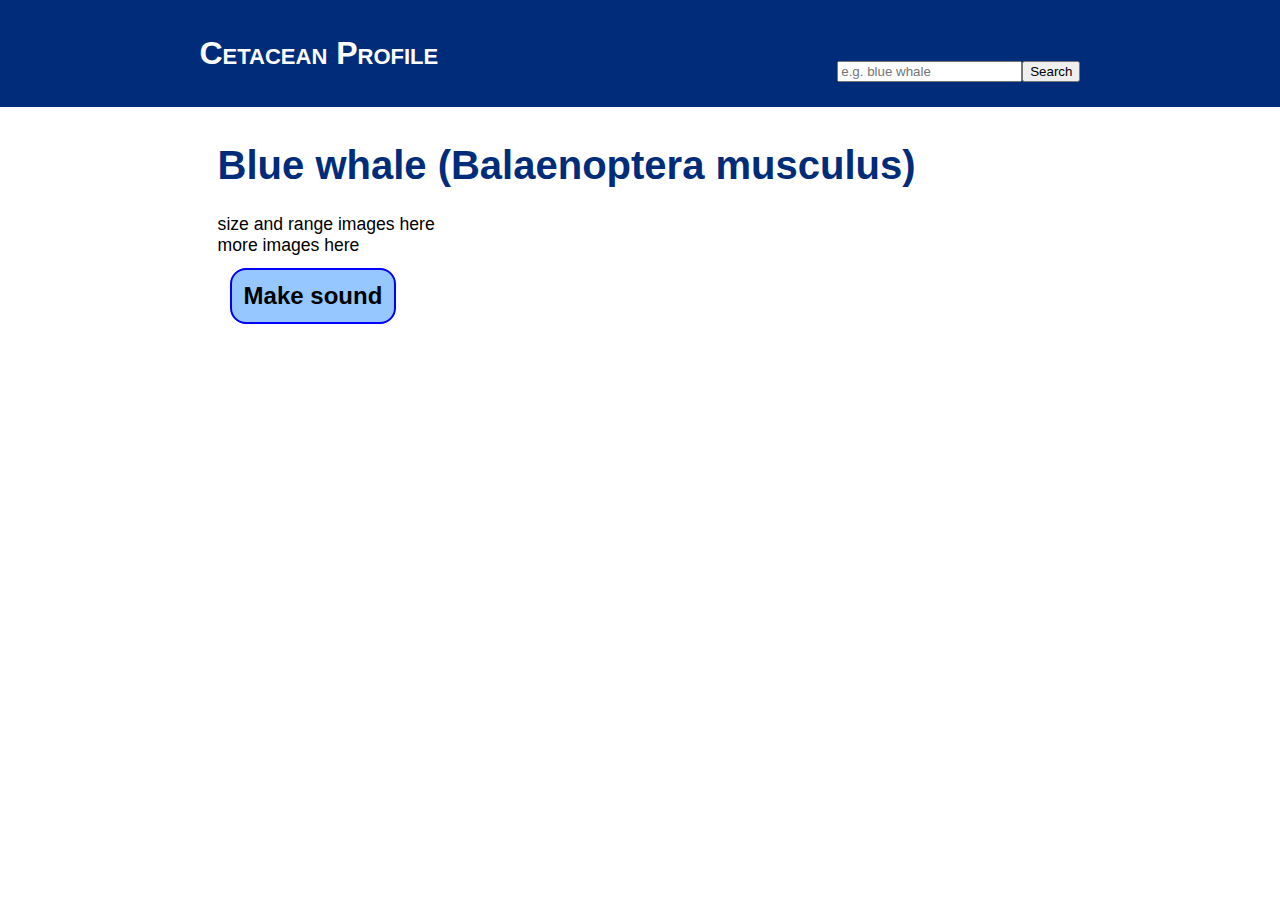
<file: factsheet/index.html>
<!doctype html>
<html lang="en">

<head>
	<meta charset="utf-8">
	<meta http-equiv="content-type" content="text/html; charset=utf-8">
	<meta name="viewport" content="width=device-width, initial-scale=1.0">

	<title>cetacean infopage</title>
	<meta name="basic information about cetaceans" content="information">

	<link rel="stylesheet" href="style.css">
</head>


<body>


<header class="title-row">
    <h3>Cetacean Profile</h3> 
    <div class="search" aria-label="Cetacean search">
        <div>
            <input type="text" id="query-species" placeholder="e.g. blue whale" aria-label="Search cetaceans"/>
            <button id="btn-search">Search</button>
        </div>
    </div>
</header>


<!-- infopage -->
<main class="width-limited">

	<h1>Blue whale (Balaenoptera musculus)</h1>
	<div id="wiki_summary_div"></div>

    <div>
        size and range images here
    </div>

    <div>
        more images here
    </div>

    <button id="btn-sound" class="soundbutton">Make sound</button>

</main>

<div class="viz-row"> </div>

<footer></footer>

<script src="interaction.js"></script>
</body>
</html>
</file>
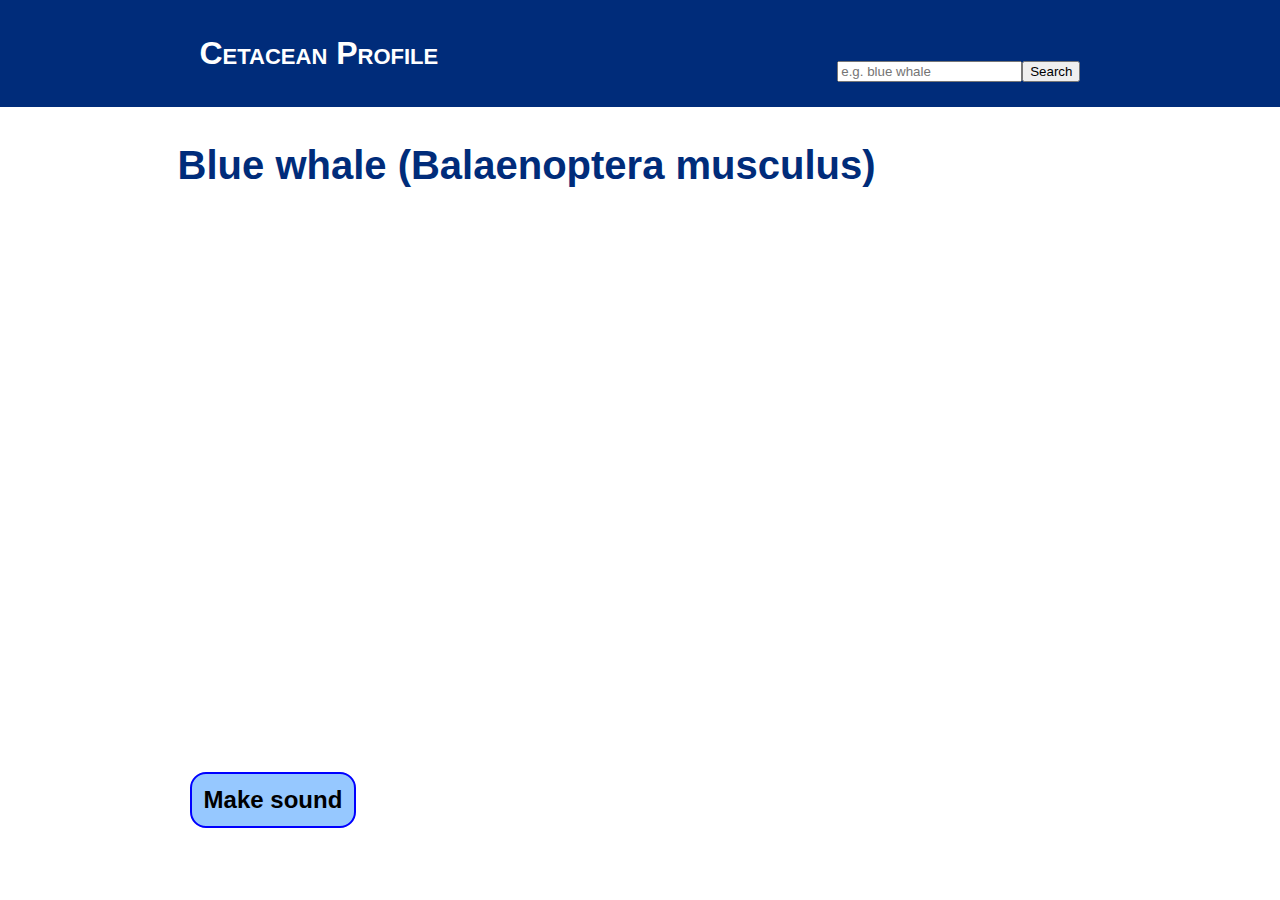
<file: profiles/index.html>
<!doctype html>
<html lang="en">

<head>
    <meta charset="utf-8">
    <meta http-equiv="content-type" content="text/html; charset=utf-8">
    <meta name="viewport" content="width=device-width, initial-scale=1.0">

    <title>cetacean infopage</title>
    <meta name="basic information about cetaceans" content="information">

    <link rel="stylesheet" href="style.css">
</head>


<body>


<header class="title-row">
    <h3>Cetacean Profile</h3>
    <div class="search" aria-label="Cetacean search">
        <div>
            <input type="text" id="query-species" placeholder="e.g. blue whale" aria-label="Search cetaceans"/>
            <button id="btn-search">Search</button>
        </div>
    </div>
</header>


<!-- infopage -->
<main class="width-limited">

    <h1>Blue whale (Balaenoptera musculus)</h1>

    <div class="container">
        <div class="gallery" id="gallery">
            <button class="gallery-button prev" id="prevBtn">❮</button>
            <button class="gallery-button next" id="nextBtn">❯</button>
        </div>
        <div class="thumbnail-container" id="thumbnails"></div>
    </div>

    <div id="wiki_summary_div"></div>

    <div class='svg-container' id="svgContainer"></div>

    <button id="btn-sound" class="soundbutton">Make sound</button>

</main>


<footer></footer>

<script src="interaction.js"></script>
</body>
</html>
</file>
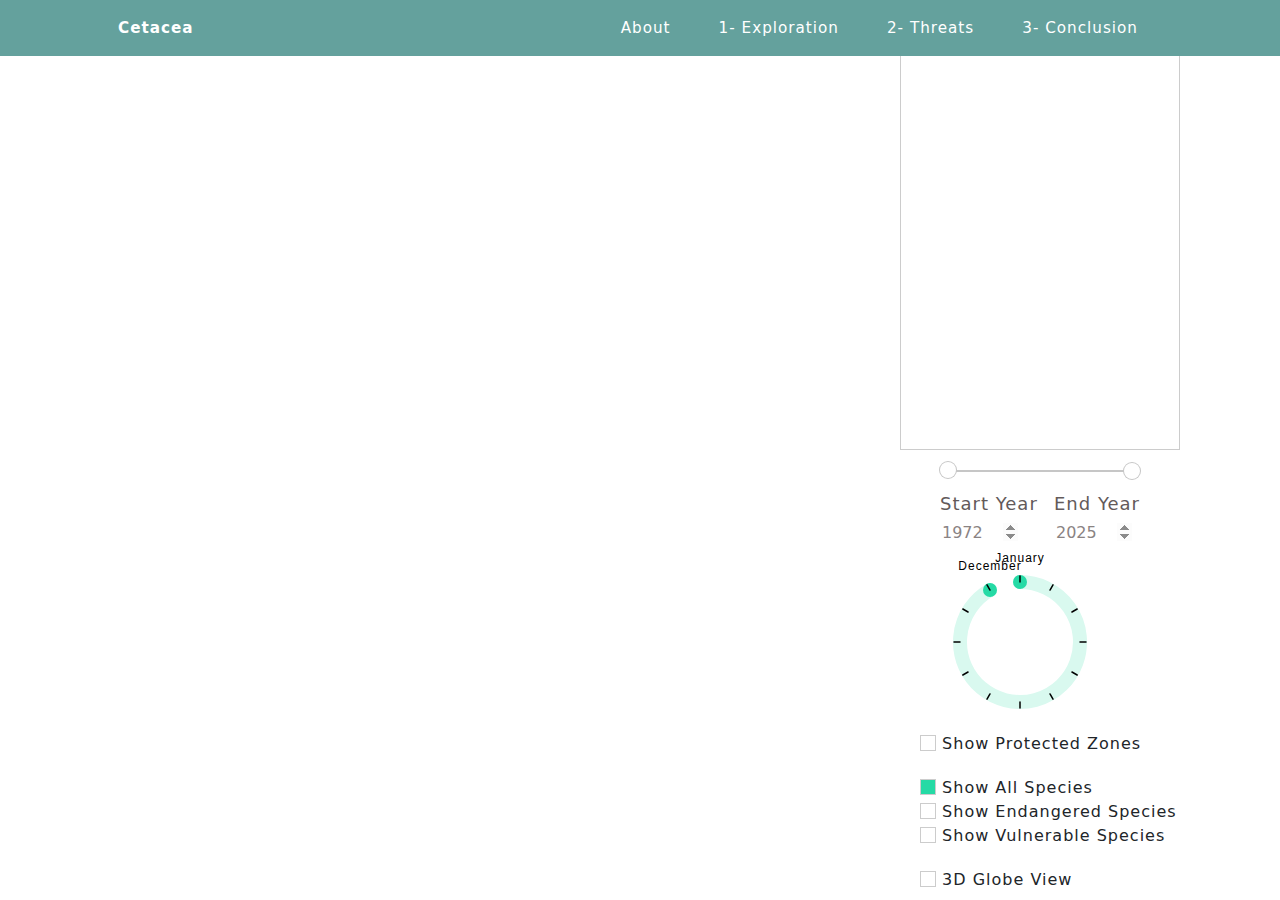
<file: maps.html>
<!-- <body>
  <div id="race-chart" style="margin-bottom: 20px;">
    <div>
        <button id="runRaceButton">Start Race</button>
        <button id="playPauseButton" class="fa fa-pause"></button>
    </div>
    <div id="bar-chart-race-container" style="width: 100%; height: 700px;"></div>
</div>

<script src="docs/BarChartRace.js"></script>
<script src="docs/main.js"></script>
<script src="https://d3js.org/d3.v6.min.js"></script>
<link rel="stylesheet" href="https://cdnjs.cloudflare.com/ajax/libs/font-awesome/6.0.0-beta3/css/all.min.css">
</body> -->

<!DOCTYPE html>
<meta charset="utf-8">
<head>
  <link href="docs/styles.css" rel="stylesheet" />
  <link rel="stylesheet" href="docs/maps/style.css" />
  <script src="https://ajax.googleapis.com/ajax/libs/jquery/3.6.0/jquery.min.js"></script>
  
  <!-- Core theme CSS (includes Bootstrap)-->
  <link href="https://cdn.jsdelivr.net/npm/bootstrap@5.0.2/dist/css/bootstrap.min.css" rel="stylesheet" integrity="sha384-EVSTQN3/azprG1Anm3QDgpJLIm9Nao0Yz1ztcQTwFspd3yD65VohhpuuCOmLASjC" crossorigin="anonymous">
  <script src="https://d3js.org/d3.v6.js"></script>
  <link href="https://cdn.jsdelivr.net/npm/bootstrap@5.3.0/dist/css/bootstrap.min.css" rel="stylesheet">


  <title>Map</title>  

</head>

<body style="margin:0; overflow:hidden;">
  <!-- Back to Home Button -->
  <nav class="navbar navbar-expand-lg navbar-light fixed-top" id="mainNav">
    <style>
      body {
        padding-top: 0px;
      }
    
      .navbar {
        background-color: #64a19d !important;
        z-index: 1000;
        padding-top: 0 !important;
        padding-bottom: 0 !important;
        height: 50px;
        min-height: 50px;
      }
    
      .navbar-brand, .navbar-nav .nav-link {
        padding-top: 0 !important;
        padding-bottom: 0 !important;
        line-height: 50px;
        font-size: 0.95rem;
      }
    
      .navbar-toggler {
        padding: 0.25rem 0.5rem;
        font-size: 0.8rem;
      }
    </style>
    <div class="container px-4 px-lg-5">
      <a class="navbar-brand" href="index.html">Cetacea</a>
      <button class="navbar-toggler navbar-toggler-right" type="button" data-bs-toggle="collapse" data-bs-target="#navbarResponsive" aria-controls="navbarResponsive" aria-expanded="false" aria-label="Toggle navigation">
        Menu
        <i class="fas fa-bars"></i>
      </button>
      <div class="collapse navbar-collapse" id="navbarResponsive">
        <ul class="navbar-nav ms-auto">
          <li class="nav-item"><a class="nav-link" href="index.html#intro">About</a></li>
          <li class="nav-item"><a class="nav-link" href="index.html#sightings">1- Exploration</a></li>
          <li class="nav-item"><a class="nav-link" href="index.html#dangers">2- Threats</a></li>
          <li class="nav-item"><a class="nav-link" href="index.html#p3">3- Conclusion</a></li>
        </ul>
      </div>
    </div>
  </nav>

  <div id="map-container" style="position: relative; display: flex; align-items: flex-start;">
    <svg id="maps" style="width: 90vw; height: 95vh;"viewBox="-10 0 1400 840" preserveAspectRatio="xMidYMid meet"></svg>

    <div id="right-container" style="position: absolute; top: 50px; right: 60px; width: 300px; margin-right: 20px; display: flex; flex-direction: column; align-items: flex-start;">
      
      <div style="width: 280px; height: 400px; overflow-y: scroll; border: 1px solid #ccc; padding: -0px;">
      <svg id="legend-svg" width="240" height="1350" viewBox="0 0 200 1350" preserveAspectRatio="xMidYMid meet"></svg>
      </div>    

      <div class="range_container" style="width: 200px; margin-top: 20px; margin-left: 40px;">
        <!-- Slider Inputs -->
            <div class="sliders_control">
              <input id="fromSlider" type="range" value="1972" min="1972" max="2025"/>
              <input id="toSlider" type="range" value="2025" min="1972" max="2025"/>
            </div>
      
            <!-- Number Inputs for the Years -->
            <div class="form_control">
              <div class="form_control_container">
                <div class="form_control_container__time">Start Year</div>
                <input class="form_control_container__time__input" type="number" id="fromInput" value="1972" min="1972" max="2025" style="width: 80px;"/>
              </div>
              <div class="form_control_container">
                <div class="form_control_container__time">End Year</div>
                <input class="form_control_container__time__input" type="number" id="toInput" value="2025" min="1972" max="2025" style="width: 80px;"/>
              </div>
            </div>
          </div>

          <div class="svg-holder">
            <svg width="180" height="180" style="margin-top: -100px; margin-left: 30px;" class="circle-datepicker">
              <circle cx="90" cy="90" r="60" stroke="#fff" fill="none" stroke-width="14" />
              <path
                class="circle-datepicker__path"
                stroke-linecap="round"
                stroke-width="14"
                fill="none"
                d=""
                style="stroke:#d9f9ef;"
              />
              <circle class="circle-datepicker__start" cx="90" cy="90" r="7" fill="#25DAA5" />
              <circle class="circle-datepicker__end" cx="90" cy="90" r="7" fill="#25DAA5" />
          
              <g id="lines">
                <!-- 12 tick marks at each 30° interval -->
                <!-- Adjusted from original 150,40 to 90,24 for outer point, and 90,30 for inner point -->
                <!-- Rotation center updated to 90,90 -->
                <line x1="90" y1="24" x2="90" y2="30" transform="rotate(30 90 90)" style="stroke: #000;stroke-width:1.5px;stroke-linecap: round;"></line>
                <line x1="90" y1="24" x2="90" y2="30" transform="rotate(60 90 90)" style="stroke: #000;stroke-width:1.5px;stroke-linecap: round;"></line>
                <line x1="90" y1="24" x2="90" y2="30" transform="rotate(90 90 90)" style="stroke: #000;stroke-width:1.5px;stroke-linecap: round;"></line>
                <line x1="90" y1="24" x2="90" y2="30" transform="rotate(120 90 90)" style="stroke: #000;stroke-width:1.5px;stroke-linecap: round;"></line>
                <line x1="90" y1="24" x2="90" y2="30" transform="rotate(150 90 90)" style="stroke: #000;stroke-width:1.5px;stroke-linecap: round;"></line>
                <line x1="90" y1="24" x2="90" y2="30" transform="rotate(180 90 90)" style="stroke: #000;stroke-width:1.5px;stroke-linecap: round;"></line>
                <line x1="90" y1="24" x2="90" y2="30" transform="rotate(210 90 90)" style="stroke: #000;stroke-width:1.5px;stroke-linecap: round;"></line>
                <line x1="90" y1="24" x2="90" y2="30" transform="rotate(240 90 90)" style="stroke: #000;stroke-width:1.5px;stroke-linecap: round;"></line>
                <line x1="90" y1="24" x2="90" y2="30" transform="rotate(270 90 90)" style="stroke: #000;stroke-width:1.5px;stroke-linecap: round;"></line>
                <line x1="90" y1="24" x2="90" y2="30" transform="rotate(300 90 90)" style="stroke: #000;stroke-width:1.5px;stroke-linecap: round;"></line>
                <line x1="90" y1="24" x2="90" y2="30" transform="rotate(330 90 90)" style="stroke: #000;stroke-width:1.5px;stroke-linecap: round;"></line>
                <line x1="90" y1="24" x2="90" y2="30" transform="rotate(360 90 90)" style="stroke: #000;stroke-width:1.5px;stroke-linecap: round;"></line>
              </g>
              <text id="month-label1" x="90" y="10" text-anchor="middle" fill="#000" font-size="12" font-family="sans-serif">
                January
              </text>
              <text id="month-label2" x="90" y="10" text-anchor="middle" fill="#000" font-size="12" font-family="sans-serif">
                December
              </text>
              
            </svg>
          </div>

          
        
          <div style="margin-left: 20px; margin-bottom: 20px;">
            <label>
              <input type="checkbox" id="toggleProtectedZones">
              Show Protected Zones
            </label>
          </div>
          
          <div style="margin-left: 20px;">
            <label>
              <input type="checkbox" id="toggleallSpecies" checked>
              Show All Species
            </label>
          </div>
          
          <div style="margin-left: 20px;">
            <label>
              <input type="checkbox" id="toggleEndengeredSpecies">
              Show Endangered Species
            </label>
          </div>
          
          <div style="margin-left: 20px; ; margin-bottom: 20px;">
            <label>
              <input type="checkbox" id="toggleVulnerableSpecies">
              Show Vulnerable Species
            </label>
          </div>

          <script>
            window.onload = () => {
              document.activeElement.blur();  // remove focus from any input
            };
          </script>

        <div style="margin-left: 20px;">
          <label>
            <input type="checkbox" id="toggleView">
            3D Globe View
          </label>
        </div>

        
      </div>
    </div>
  

  <style>
    .circle:hover{
      stroke: black;
      stroke-width: 4px;
    }
  </style>

  <script src="https://d3js.org/d3.v6.js"></script>
  <script src="docs/maps/circle.js"></script>
  <script src="docs/maps/maps.js"></script>

</body>
</file>
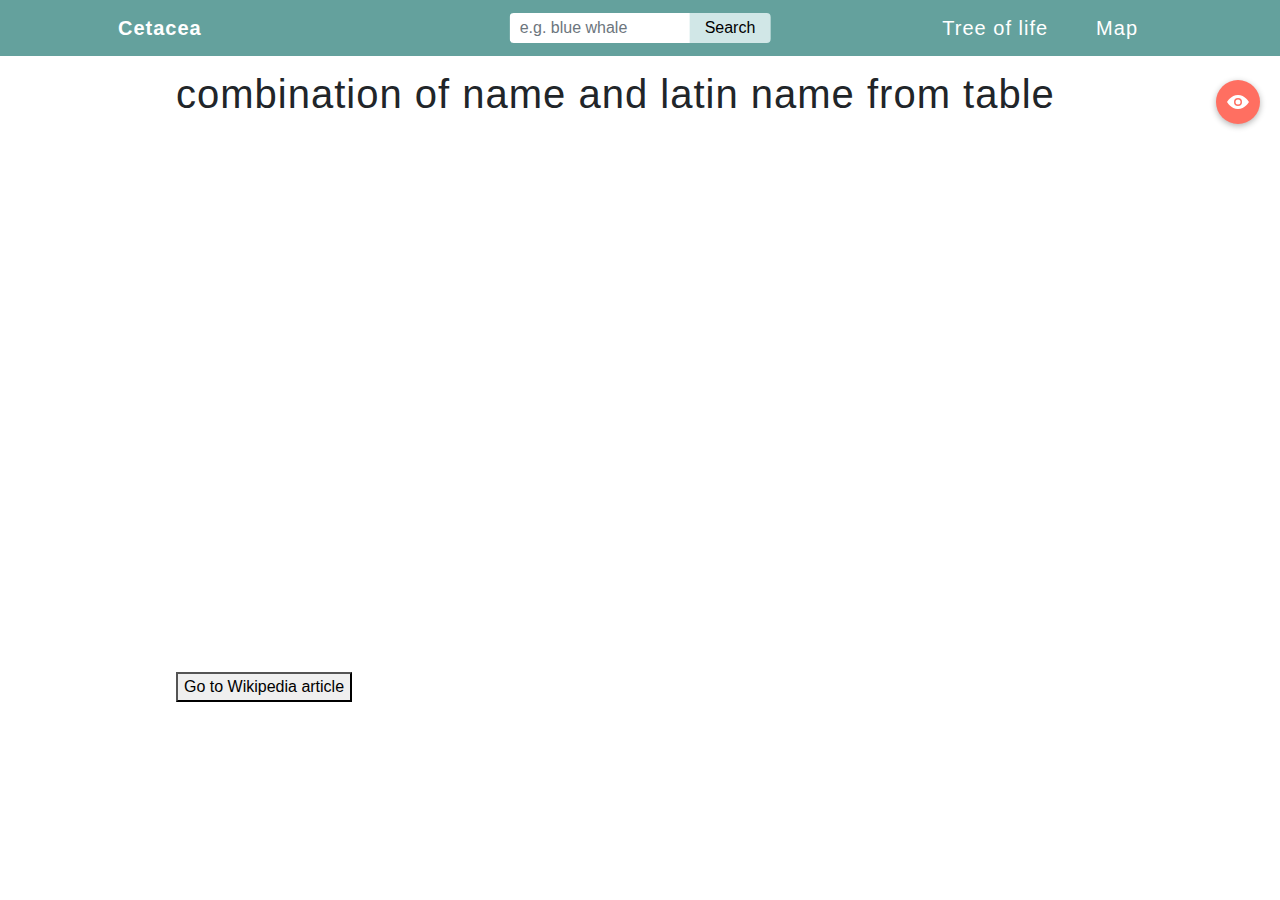
<file: profiles.html>
<!DOCTYPE html>
<html lang="en">
  <head>
    <meta charset="utf-8" />
    <meta name="viewport" content="width=device-width, initial-scale=1, shrink-to-fit=no" />
    <meta name="description" content="" />
    <meta name="author" content="" />
    <title>Cetacean profile</title>
    
    <!-- Favicon -->
    <link rel="icon" type="image/x-icon" href="docs/assets/logo_whale_remake_circle.png" />
  
    <!-- Stylesheets -->
    <link href="docs/styles.css" rel="stylesheet" />
    <link rel="stylesheet" href="docs/maps/style.css" />
    
    <!-- jQuery -->
    <script src="https://ajax.googleapis.com/ajax/libs/jquery/3.6.0/jquery.min.js"></script>
    
    <!-- Bootstrap CSS -->
    <link href="https://cdn.jsdelivr.net/npm/bootstrap@5.0.2/dist/css/bootstrap.min.css" rel="stylesheet" integrity="sha384-EVSTQN3/azprG1Anm3QDgpJLIm9Nao0Yz1ztcQTwFspd3yD65VohhpuuCOmLASjC" crossorigin="anonymous">
    
    <!-- D3.js -->
    <script src="https://d3js.org/d3.v6.js"></script>
</head>

<body style="margin:0;">
  <!-- Back to Home Button -->
  <nav class="navbar navbar-expand-lg navbar-light fixed-top" id="mainNav">
    <style>
      body {
        padding-top: 0px;
      }
    
      .navbar {
        background-color: #64a19d !important;
        z-index: 1000;
        padding-top: 0 !important;
        padding-bottom: 0 !important;
        height: 50px;
        min-height: 50px;
      }
    
      .navbar-brand, .navbar-nav .nav-link {
        padding-top: 0 !important;
        padding-bottom: 0 !important;
        line-height: 50px;
        font-size: 1.25rem;
        color: white !important; 
      }
    
      .navbar-toggler {
        padding: 0.25rem 0.5rem;
        font-size: 0.8rem;
      }

      .search-container {
        position: absolute;
        left: 50%;
        transform: translateX(-50%);
      }

      #nav-search-form {
        display: flex;
        width: 100%;
      }
      
      #search-input {
        height: 30px;
        width: 200px;
        border-radius: 4px 0 0 4px;
        border: none;
        padding: 0 10px;
      }
      
      #btn-search {
        height: 30px;
        border-radius: 0 4px 4px 0;
        border: none;
        background: #d1e7e7;
        padding: 0 15px;
        margin-left: -20px; /* Remove gap between input and button */
      }
    </style>

    <div class="container px-4 px-lg-5">
      <a class="navbar-brand" href="index.html">Cetacea</a>
      <div class="search-container">
        <form id="nav-search-form" class="d-flex"> <!-- Added d-flex for Bootstrap -->
          <input type="text" id="search-input" placeholder="e.g. blue whale" 
                aria-label="Search cetaceans" class="form-control"> <!-- Added form-control -->
          <button type="submit" id="btn-search" class="btn-search">Search</button>
        </form>
      </div>
      <div class="collapse navbar-collapse" id="navbarResponsive">
        <ul class="navbar-nav ms-auto">
          <li class="nav-item"><a class="nav-link" href="philogenetic_tree.html">Tree of life</a></li>
          <li class="nav-item"><a class="nav-link" href="maps.html">Map</a></li>
        </ul>
      </div>
    </div>

  </nav>

  <main class="width-limited">

    <h1 id="whale-title"></h1>

    <div class="container">
        <div class="gallery" id="gallery"></div>
        <div class="thumbnail-container" id="thumbnails"></div>
    </div>

    <div id="wiki_summary_div"></div>

    <div class='svg-container' id="svgContainer"></div>

    <!-- <button id="btn-sound" class="soundbutton">Make sound</button> -->

    <button id="wikiButton">Go to Wikipedia article</button>

    <!-- Floating Info Button -->
    <div id="info-button" 
      style="position: fixed; top: 80px; right: 20px; cursor: pointer; 
              background: #ff6f61; /* warning reddish-orange */
              padding: 10px; border-radius: 50%; box-shadow: 0 2px 6px rgba(0,0,0,0.3); z-index: 1100; width: 44px; height: 44px; display: flex; align-items: center; justify-content: center;">

    <svg xmlns="http://www.w3.org/2000/svg" width="24" height="24" fill="white" viewBox="0 0 24 24" stroke="none" stroke-width="2" style="position: relative;">
      <path d="M12 5c-7 0-11 7-11 7s4 7 11 7 11-7 11-7-4-7-11-7zm0 11a4 4 0 1 1 0-8 4 4 0 0 1 0 8z"/>
      <circle cx="12" cy="12" r="2.5" fill="white"/>
    </svg>

  </div>

    <!-- Disclaimer Modal -->
    <div id="disclaimerModal" style="display:none; position: fixed; z-index: 1050; left: 0; top: 0; width: 100%; height: 100%;
        overflow: auto; background-color: rgba(0,0,0,0.5);">
      <div style="background: white; margin: auto; padding: 20px; border-radius: 8px; width: 90%; max-width: 550px; 
          position: relative; top: 50%; transform: translateY(-50%);
          display: flex; flex-direction: column; justify-content: center; height: auto; min-height: 300px;">
        
        <!-- Header centered horizontally -->
        <h2 style="text-align: center;">⚠️ Warning: Sensitive Images ⚠️</h2>
        
        <!-- Paragraph container with thinner width -->
        <div style="flex-grow: 1; display: flex; align-items: center; justify-content: center;">
          <p style="max-width: 80%; text-align: center; margin: 0;">
            Some cetacean profiles may contain images that some viewers could find sensitive or disturbing.<br>
            Viewer discretion is advised.<br>
            This may include: blood, injured animals, dead animals, animal abuse, animal mating.
          </p>
        </div>

        <!-- Button bottom-right -->
        <button id="closeDisclaimer" style="position: absolute; bottom: 20px; right: 20px;
            background-color: #ff6f61; color: white; border: none; padding: 8px 16px;
            border-radius: 4px; cursor: pointer;">Close</button>
      </div>
    </div>
    
  </main>

  <script src="profiles/profiles.js"></script>

</body>
</file>
<file: factsheet/style.css>
* {
	box-sizing: border-box;
}

html, body, figure {
	width: 100%;
	padding: 0;
	margin: 0;
	border: 0;
}

body {
	font-family: sans-serif;
	font-size: 1.1rem;
}

a {
	color: rgb(0, 44, 122);
	text-decoration: none;
}

p {
	text-align: justify;
}

.soundbutton {
	display: inline-block;

	margin: 0.75rem;
	margin-left: 0.75rem;
	margin-right: 0.75rem;
	padding: 0.75rem;

	border: 2px blue solid;
	border-radius: 1rem;

	background: rgb(150, 200, 255);

	font-weight: bold;
	font-size: 1.5rem;
}

/* CLASSES */

h1, h2, h3, h4, h5, h6
{
	color: rgb(0, 44, 122);
}
h1 { font-size: 2.5rem; }
h2 { font-size: 1.75rem; }
h3 { font-size: 1.25rem; }
h4 { font-size: 0.75rem; }

.width-limited {
	max-width: 55rem;

    margin-top: 2em;

    padding-left: 1em;
    padding-right: 1em;

	margin-left: auto;
	margin-right: auto;
}

.title-row {
	width: 100%;

	/* Space above and below the title */
	padding-top: 0.2rem;
	padding-bottom: 0.2rem;

	background-color: rgb(0, 44, 122);

	/* Center the title using flexbox */
	display: flex;
	justify-content: center;
	align-items: center;
}

.title-row h1, .title-row h3 {
	font-size: 2rem;
	color: white;
	font-variant: small-caps;
    margin-left: auto;
	margin-right: auto;
}

.search{
    max-width: 55rem;

    margin-top: 2em;

	margin-left: auto;
	margin-right: auto;


    align-items: center;
}
.search > div{
    display: flex;
    align-items: center;
}
</file>
<file: profiles/style.css>
* {
	box-sizing: border-box;
}

html, body, figure {
	width: 100%;
	padding: 0;
	margin: 0;
	border: 0;
}

body {
	font-family: sans-serif;
	font-size: 1.1rem;
}

a {
	color: rgb(0, 44, 122);
	text-decoration: none;
}

p {
	text-align: justify;
}

.soundbutton {
	display: inline-block;

	margin: 0.75rem;
	margin-left: 0.75rem;
	margin-right: 0.75rem;
	padding: 0.75rem;

	border: 2px blue solid;
	border-radius: 1rem;

	background: rgb(150, 200, 255);

	font-weight: bold;
	font-size: 1.5rem;
}

/* CLASSES */

h1, h2, h3, h4, h5, h6
{
	color: rgb(0, 44, 122);
}
h1 { font-size: 2.5rem; }
h2 { font-size: 1.75rem; }
h3 { font-size: 1.25rem; }
h4 { font-size: 0.75rem; }

.width-limited {
	max-width: 60rem;

    margin-top: 2em;

    padding-left: 1em;
    padding-right: 1em;

	margin-left: auto;
	margin-right: auto;
}

.title-row {
	width: 100%;

	/* Space above and below the title */
	padding-top: 0.2rem;
	padding-bottom: 0.2rem;

	background-color: rgb(0, 44, 122);

	/* Center the title using flexbox */
	display: flex;
	justify-content: center;
	align-items: center;
}

.title-row h1, .title-row h3 {
	font-size: 2rem;
	color: white;
	font-variant: small-caps;
    margin-left: auto;
	margin-right: auto;
}

.search{
    max-width: 55rem;

    margin-top: 2em;

	margin-left: auto;
	margin-right: auto;


    align-items: center;
}

.search > div{
    display: flex;
    align-items: center;
}


.container {
    width: 100%;
    margin: 1rem 0;
}

/* image gallery */

.gallery {
    display: flex;
    position: relative;
    height: 500px;
    width: 100%;
    justify-content: center;
    align-items: center;
    overflow: visible;
}

.gallery-item {
    position: absolute;
    width: 100%;
    height: 100%;
    display: none;
    justify-content: center;
    align-items: center;
}

.gallery-image {
    max-width: 100%;
    max-height: 100%;
    width: auto;
    height: auto;
    object-fit: contain;
    z-index: 1;
}


.gallery-button {
    position: absolute;
    top: 0;
    height: 100%;
    width: 30%;
    margin: 0;
    padding: 0;
    background: transparent; /* subtle transparent black */
    color: white; /* make the arrows visible */
    border: none;
    font-size: 4rem;
    cursor: pointer;
    opacity: 0; /* ← this is hiding them initially */
    transition: opacity 0.3s ease;
    z-index: 2;
    display: flex;
    align-items: center;
    justify-content: center; /* ← centers the arrow horizontally */
    outline: none; /* disable browser default focus ring */
    text-shadow:
    -1px -1px 0 black,
     1px -1px 0 black,
    -1px  1px 0 black,
     1px  1px 0 black;
}

.prev {
    left: 20px;
}

.next {
    right: 20px;
}

.gallery:hover .gallery-button {
    opacity: 1;
}


.thumbnail-container {
    display: flex;
    gap: 10px;
    margin-top: 10px;
    overflow-x: auto;
    padding: 10px 0;
}

.thumbnail {
    width: 80px;
    height: 60px;
    object-fit: cover;
    cursor: pointer;
    border-radius: 4px;
    border: 2px solid transparent;
    transition: border-color 0.2s ease;
}

/* floating image containing */
.svg-container {
    display: flex;
    gap: 1rem; /* spacing between SVGs */
    justify-content: center; /* center them in the container */
    align-items: center;
    flex-wrap: wrap; /* optional: wrap on smaller screens */
    margin-top: 1rem;
}

.svg-container img {
    width: 18rem;         /* Set a fixed width */
    height: 10rem;        /* Set a fixed height */
    object-fit: contain;  /* Scale SVG to fit while keeping aspect ratio */
    padding: 0.5rem;      /* Optional: spacing inside each box */
    box-sizing: border-box;
}
</file>
<file: docs/maps/style.css>
.range_container {
    display: flex;
    flex-direction: column;
    width: 80%;
    margin: 35% auto;
  }
  
  .sliders_control {
    position: relative;
    min-height: 20px;
  }
  
  .form_control {
    position: relative;
    display: flex;
    justify-content: space-between;
    font-size: 18px;
    color: #635a5a;
  }
  
  input[type=range]::-webkit-slider-thumb {
    -webkit-appearance: none;
    pointer-events: all;
    width: 16px;
    height: 16px;
    background-color: #fff;
    border-radius: 50%;
    box-shadow: 0 0 0 1px #C6C6C6;
    cursor: pointer;
  }
  
  input[type=range]::-moz-range-thumb {
    -webkit-appearance: none;
    pointer-events: all;
    width: 16px;
    height: 16px;
    background-color: #fff;
    border-radius: 50%;
    box-shadow: 0 0 0 1px #C6C6C6;
    cursor: pointer;  
  }
  
  input[type=range]::-webkit-slider-thumb:hover {
    background: #f7f7f7;
  }
  
  input[type=range]::-webkit-slider-thumb:active {
    box-shadow: inset 0 0 3px #387bbe, 0 0 9px #387bbe;
    -webkit-box-shadow: inset 0 0 3px #387bbe, 0 0 9px #387bbe;
  }
  
  input[type="number"] {
    color: #8a8383;
    width: 50px;
    height: 30px;
    font-size: 16px;
    border: none;
  }
  
  input[type=number]::-webkit-inner-spin-button, 
  input[type=number]::-webkit-outer-spin-button {  
     opacity: 1;
  }
  
  input[type="range"] {
    -webkit-appearance: none; 
    appearance: none;
    height: 2px;
    width: 100%;
    position: absolute;
    background-color: #C6C6C6;
    pointer-events: none;
  }
  
  #fromSlider {
    height: 0;
    z-index: 1;
  }

  .hidden-input {
    position: absolute;
    left: -9999px;
    width: 1px;
    height: 1px;
    overflow: hidden;
  }

  input[type="checkbox"] {
    appearance: none;
    -webkit-appearance: none;
    background-color: white;
    border: 1px solid #ccc;
    width: 16px;
    height: 16px;
    cursor: pointer;
    position: relative;
    top: 2px;
  }
  
  input[type="checkbox"]:checked {
    background-color: #25DAA5;
  }
  
  input[type="checkbox"]:focus {
    outline: none;
    box-shadow: none;
  }
  
  #info-button {
    position: absolute;
    top: 0px;
    right: 0px;
    cursor: pointer;
    font-size: 18px;
    background-color: #fff;
    border-radius: 50%;
    width: 24px;
    height: 24px;
    text-align: center;
    line-height: 24px;
    box-shadow: 0 1px 3px rgba(0,0,0,0.3);
  }
  
  #info-box {
    position: absolute;
    top: 10px;
    right: 40px;
    background-color: white;
    padding: -10px;
    border: 1px solid #ccc;
    border-radius: 8px;
    width: 250px;
    font-size: 14px;
    box-shadow: 0 2px 5px rgba(0,0,0,0.2);
  }
</file>
